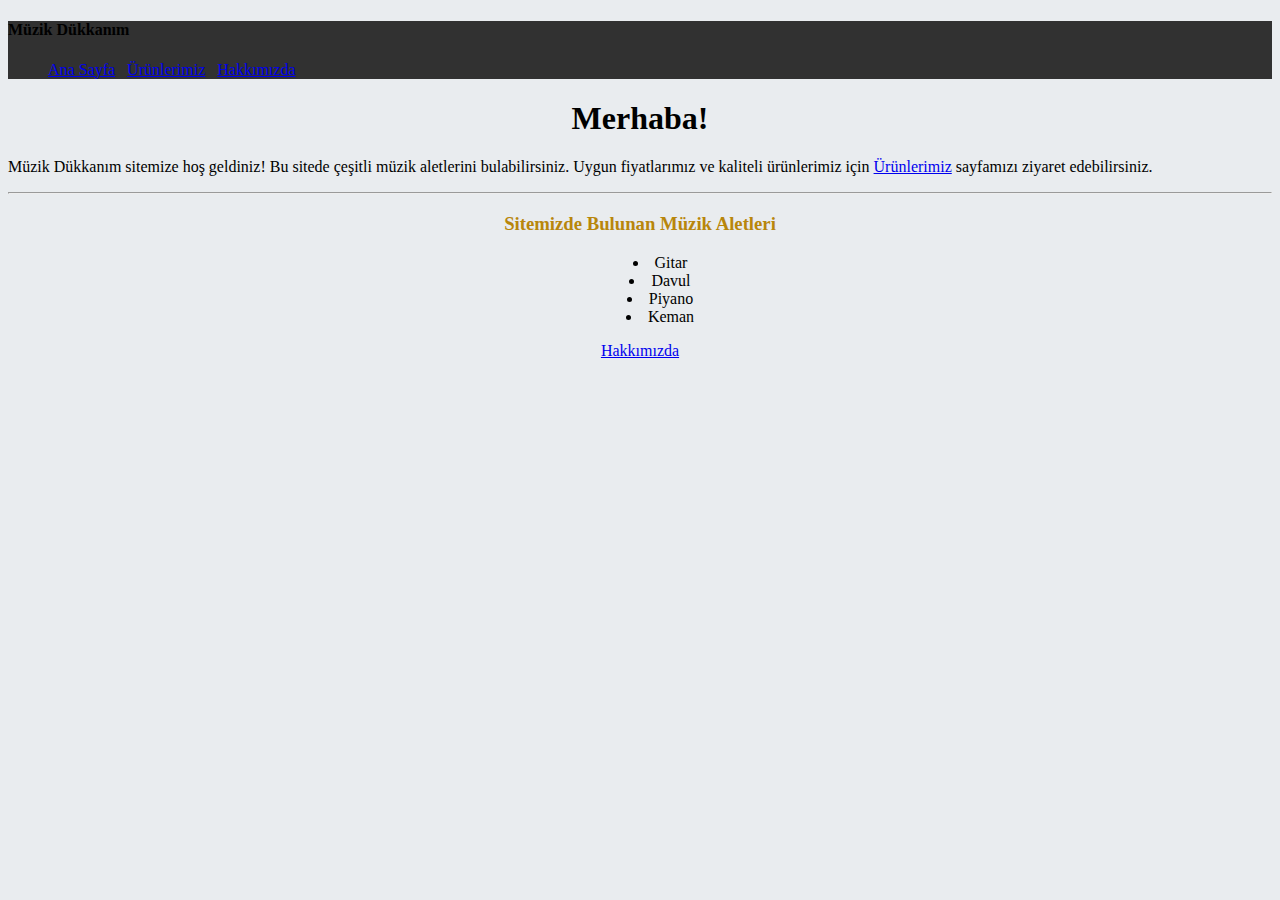
<file: index.html>
<!doctype html>
<html lang="tr">
  <head>
    <!-- Required meta tags -->
    <meta charset="utf-8">
    <meta name="viewport" content="width=device-width, initial-scale=1, shrink-to-fit=no">

    <!-- Bootstrap CSS -->
    <link rel="stylesheet" href="https://cdn.jsdelivr.net/npm/bootstrap@4.6.2/dist/css/bootstrap.min.css" integrity="sha384-xOolHFLEh07PJGoPkLv1IbcEPTNtaed2xpHsD9ESMhqIYd0nLMwNLD69Npy4HI+N" crossorigin="anonymous">

    <!-- External CSS -->
    <link rel="stylesheet" href="css/style.css">

    <title>Müzik Dükkanım</title>
  </head>
  <body style="background-color: #E9ECEF;">
    <header>
        <nav class="navbar navbar-expand nav-bg">
            <h4 class="text-danger">Müzik Dükkanım</h4>
            <ul class="unstyle-li inline-li  my-3 mx-4 text-align-center">
                <li>
                    <a class="text-white" href="index.html">Ana Sayfa</a>
                </li>
                <li class="left">
                    <a class="text-white" href="product.html">Ürünlerimiz</a>
                </li>
                <li class="left"> 
                    <a class="text-white" href="about-us.html">Hakkımızda</a>
                </li>
            </ul>
        </nav>
    </header>

    <main class="container">

        <div class="jumbotron">
            <center>
            <h1 class="display-4 text-danger">Merhaba!</h1>
            </center>
            <p class="lead">Müzik Dükkanım sitemize hoş geldiniz! Bu sitede çeşitli müzik aletlerini bulabilirsiniz. Uygun fiyatlarımız ve kaliteli ürünlerimiz için <span> <a href="product.html">Ürünlerimiz</a></span> sayfamızı ziyaret edebilirsiniz.</p>
            <hr class="my-4">
            <center>
            <h3 class="gd-color">Sitemizde Bulunan Müzik Aletleri</h3>
            <ul>
                <li>Gitar</li>
                <li>Davul</li>
                <li>Piyano</li>
                <li>Keman</li>
            </ul>
            <a class="btn btn-primary btn-lg" href="about-us.html">Hakkımızda</a>
            </center>
        </div>

    </main>

    <!-- Optional JavaScript; choose one of the two! -->

    <!-- Option 1: jQuery and Bootstrap Bundle (includes Popper) -->
    <script src="https://cdn.jsdelivr.net/npm/jquery@3.5.1/dist/jquery.slim.min.js" integrity="sha384-DfXdz2htPH0lsSSs5nCTpuj/zy4C+OGpamoFVy38MVBnE+IbbVYUew+OrCXaRkfj" crossorigin="anonymous"></script>
    <script src="https://cdn.jsdelivr.net/npm/bootstrap@4.6.2/dist/js/bootstrap.bundle.min.js" integrity="sha384-Fy6S3B9q64WdZWQUiU+q4/2Lc9npb8tCaSX9FK7E8HnRr0Jz8D6OP9dO5Vg3Q9ct" crossorigin="anonymous"></script>

    <!-- Option 2: Separate Popper and Bootstrap JS -->
    <!--
    <script src="https://cdn.jsdelivr.net/npm/jquery@3.5.1/dist/jquery.slim.min.js" integrity="sha384-DfXdz2htPH0lsSSs5nCTpuj/zy4C+OGpamoFVy38MVBnE+IbbVYUew+OrCXaRkfj" crossorigin="anonymous"></script>
    <script src="https://cdn.jsdelivr.net/npm/popper.js@1.16.1/dist/umd/popper.min.js" integrity="sha384-9/reFTGAW83EW2RDu2S0VKaIzap3H66lZH81PoYlFhbGU+6BZp6G7niu735Sk7lN" crossorigin="anonymous"></script>
    <script src="https://cdn.jsdelivr.net/npm/bootstrap@4.6.2/dist/js/bootstrap.min.js" integrity="sha384-+sLIOodYLS7CIrQpBjl+C7nPvqq+FbNUBDunl/OZv93DB7Ln/533i8e/mZXLi/P+" crossorigin="anonymous"></script>
    -->
  </body>
</html>
</file>
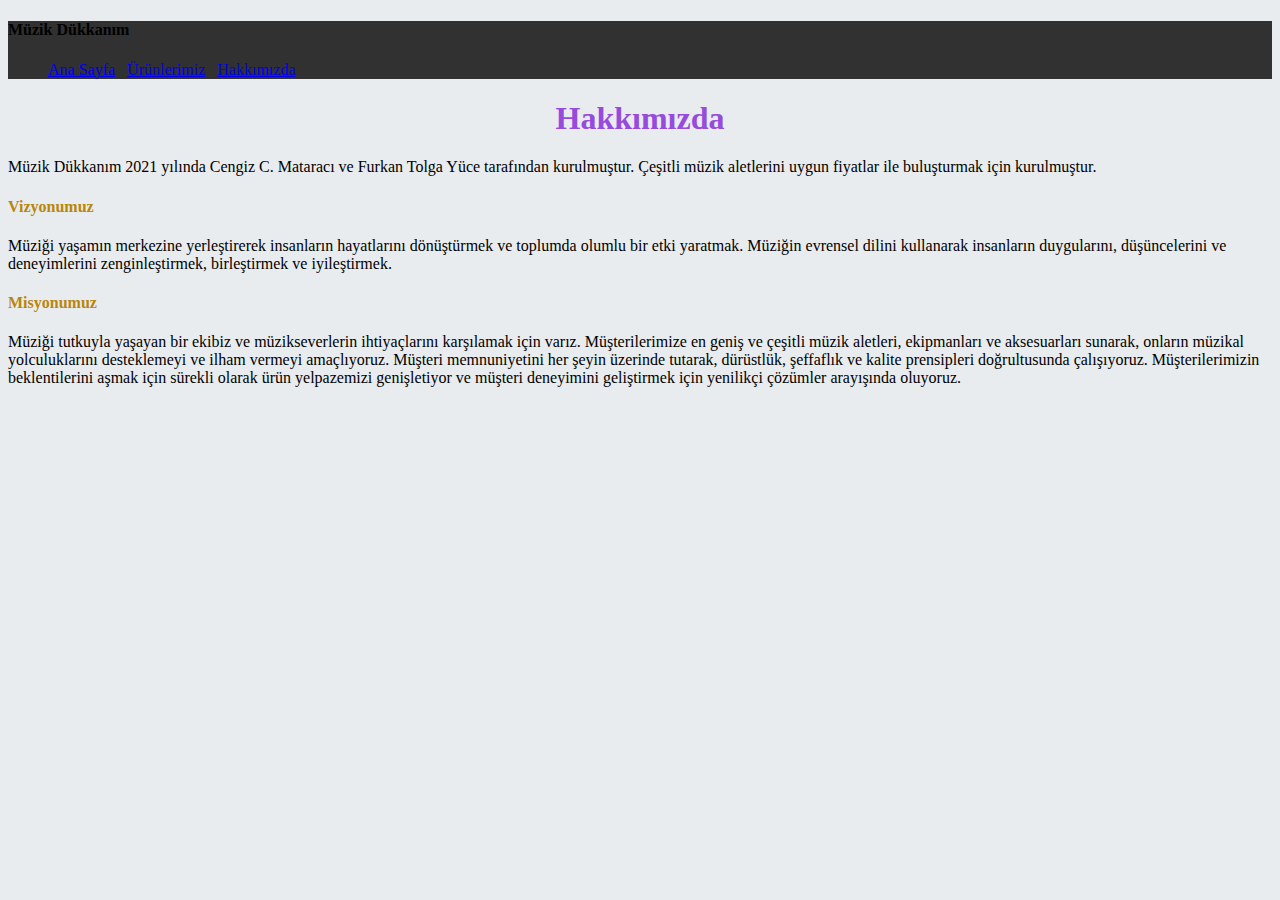
<file: about-us.html>
<!doctype html>
<html lang="tr">
  <head>
    <!-- Required meta tags -->
    <meta charset="utf-8">
    <meta name="viewport" content="width=device-width, initial-scale=1, shrink-to-fit=no">

    <!-- Bootstrap CSS -->
    <link rel="stylesheet" href="https://cdn.jsdelivr.net/npm/bootstrap@4.6.2/dist/css/bootstrap.min.css" integrity="sha384-xOolHFLEh07PJGoPkLv1IbcEPTNtaed2xpHsD9ESMhqIYd0nLMwNLD69Npy4HI+N" crossorigin="anonymous">

    <!-- External CSS -->
    <link rel="stylesheet" href="css/style.css">

    <title>Müzik Dükkanım | Hakkımızda</title>
  </head>
    <body style="background-color: #E9ECEF;">
        <header>
            <nav class="navbar navbar-expand nav-bg">
                <h4 class="text-danger">Müzik Dükkanım</h4>
                <ul class="unstyle-li inline-li  my-3 mx-4 text-align-center">
                    <li>
                        <a class="text-white" href="index.html">Ana Sayfa</a>
                    </li>
                    <li class="left">
                        <a class="text-white" href="product.html">Ürünlerimiz</a>
                    </li>
                    <li class="left"> 
                        <a class="text-white" href="about-us.html">Hakkımızda</a>
                    </li>
                </ul>
            </nav>
        </header>
        <div class="card" style="width: auto; background-color: #E9ECEF;">
            <center>
            <h1 class="card-title hd-color"> Hakkımızda</h1>
            </center>
            <p class="card-text">Müzik Dükkanım 2021 yılında Cengiz C. Mataracı ve Furkan Tolga Yüce tarafından kurulmuştur. Çeşitli müzik aletlerini uygun fiyatlar ile buluşturmak için kurulmuştur.</p>
            <h4 class="card-title gd-color">Vizyonumuz</h4>
            <p class="card-text">Müziği yaşamın merkezine yerleştirerek insanların hayatlarını dönüştürmek ve toplumda olumlu bir etki yaratmak. Müziğin evrensel dilini kullanarak insanların duygularını, düşüncelerini ve deneyimlerini zenginleştirmek, birleştirmek ve iyileştirmek.</p>
            <h4 class="card-title gd-color">Misyonumuz</h4>
            <p class="card-text">Müziği tutkuyla yaşayan bir ekibiz ve müzikseverlerin ihtiyaçlarını karşılamak için varız. Müşterilerimize en geniş ve çeşitli müzik aletleri, ekipmanları ve aksesuarları sunarak, onların müzikal yolculuklarını desteklemeyi ve ilham vermeyi amaçlıyoruz. Müşteri memnuniyetini her şeyin üzerinde tutarak, dürüstlük, şeffaflık ve kalite prensipleri doğrultusunda çalışıyoruz. Müşterilerimizin beklentilerini aşmak için sürekli olarak ürün yelpazemizi genişletiyor ve müşteri deneyimini geliştirmek için yenilikçi çözümler arayışında oluyoruz.</p>
        </div>





        <!-- Optional JavaScript; choose one of the two! -->

        <!-- Option 1: jQuery and Bootstrap Bundle (includes Popper) -->
        <script src="https://cdn.jsdelivr.net/npm/jquery@3.5.1/dist/jquery.slim.min.js" integrity="sha384-DfXdz2htPH0lsSSs5nCTpuj/zy4C+OGpamoFVy38MVBnE+IbbVYUew+OrCXaRkfj" crossorigin="anonymous"></script>
        <script src="https://cdn.jsdelivr.net/npm/bootstrap@4.6.2/dist/js/bootstrap.bundle.min.js" integrity="sha384-Fy6S3B9q64WdZWQUiU+q4/2Lc9npb8tCaSX9FK7E8HnRr0Jz8D6OP9dO5Vg3Q9ct" crossorigin="anonymous"></script>

        <!-- Option 2: Separate Popper and Bootstrap JS -->
        <!--
        <script src="https://cdn.jsdelivr.net/npm/jquery@3.5.1/dist/jquery.slim.min.js" integrity="sha384-DfXdz2htPH0lsSSs5nCTpuj/zy4C+OGpamoFVy38MVBnE+IbbVYUew+OrCXaRkfj" crossorigin="anonymous"></script>
        <script src="https://cdn.jsdelivr.net/npm/popper.js@1.16.1/dist/umd/popper.min.js" integrity="sha384-9/reFTGAW83EW2RDu2S0VKaIzap3H66lZH81PoYlFhbGU+6BZp6G7niu735Sk7lN" crossorigin="anonymous"></script>
        <script src="https://cdn.jsdelivr.net/npm/bootstrap@4.6.2/dist/js/bootstrap.min.js" integrity="sha384-+sLIOodYLS7CIrQpBjl+C7nPvqq+FbNUBDunl/OZv93DB7Ln/533i8e/mZXLi/P+" crossorigin="anonymous"></script>
        -->
    </body>
</html>
</file>
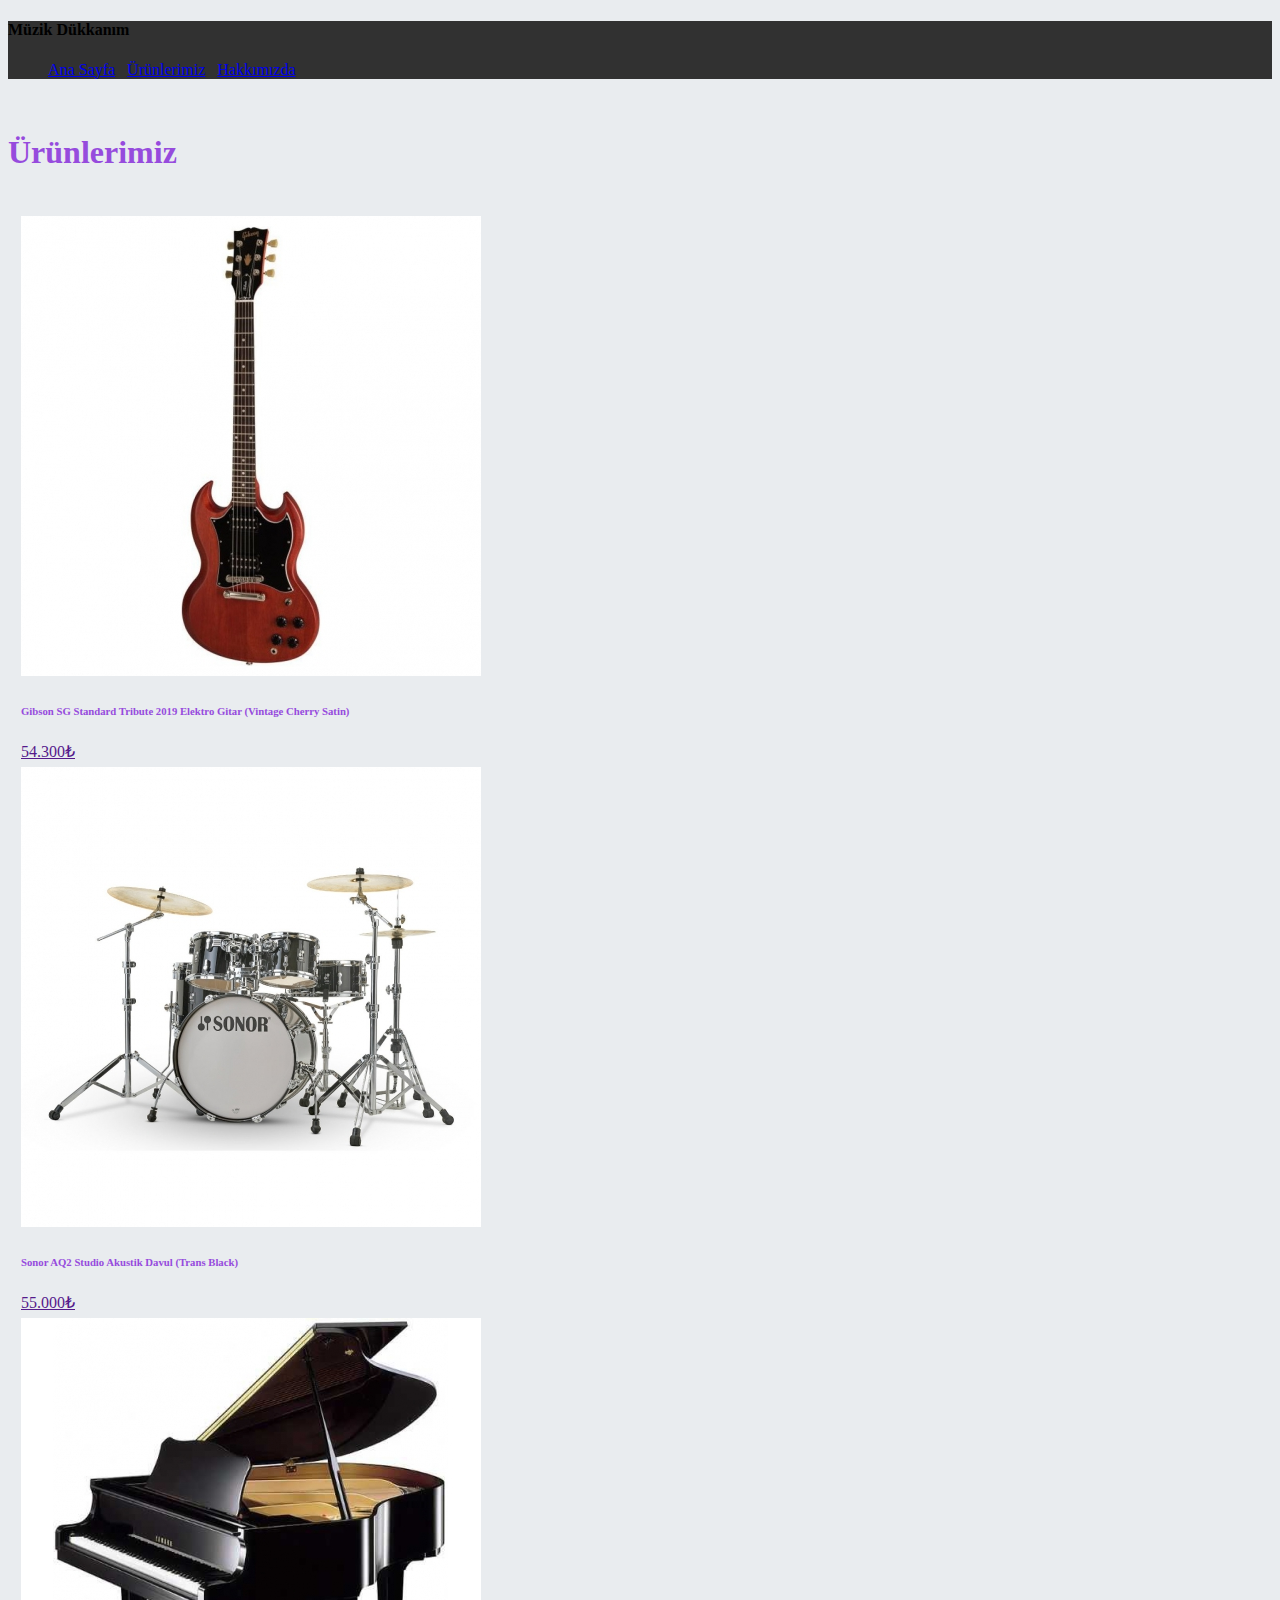
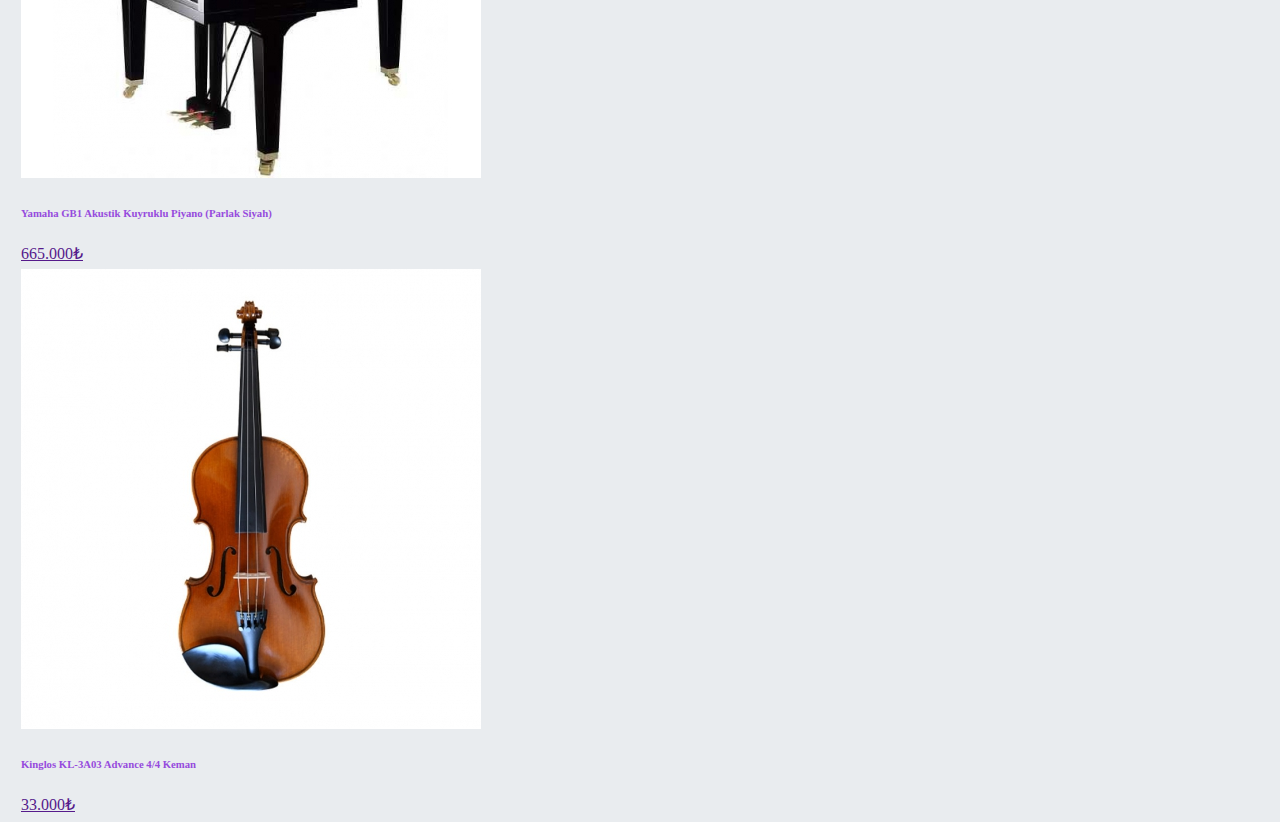
<file: product.html>
<!doctype html>
<html lang="tr">
  <head>
    <!-- Required meta tags -->
    <meta charset="utf-8">
    <meta name="viewport" content="width=device-width, initial-scale=1, shrink-to-fit=no">

    <!-- Bootstrap CSS -->
    <link rel="stylesheet" href="https://cdn.jsdelivr.net/npm/bootstrap@4.6.2/dist/css/bootstrap.min.css" integrity="sha384-xOolHFLEh07PJGoPkLv1IbcEPTNtaed2xpHsD9ESMhqIYd0nLMwNLD69Npy4HI+N" crossorigin="anonymous">

    <!-- External CSS -->
    <link rel="stylesheet" href="css/style.css">

    <title>Müzik Dükkanım | Ürünlerimiz</title>
  </head>
  <body style="background-color: #E9ECEF;">
    <body style="background-color: #E9ECEF;">
        <header>
            <nav class="navbar navbar-expand nav-bg">
                <h4 class="text-danger">Müzik Dükkanım</h4>
                <ul class="unstyle-li inline-li  my-3 mx-4 text-align-center">
                    <li>
                        <a class="text-white" href="index.html">Ana Sayfa</a>
                    </li>
                    <li class="left">
                        <a class="text-white" href="product.html">Ürünlerimiz</a>
                    </li>
                    <li class="left"> 
                        <a class="text-white" href="about-us.html">Hakkımızda</a>
                    </li>
                </ul>
            </nav>
        </header>

        <main class="container">
            <br>
            <h1 class="hd-color display-5 text-center">Ürünlerimiz</h1>
            <br>
            <div class="row">
                <!-- Gibson -->
                <div class="col-sm-4">
                    <div class="card mg-px" style="width: 22rem;">
                        <img src="images/gbgitar.jpg" class="card-img-top" alt="gibson gitar">
                        <div class="card-body">
                            <h6 class="card-title hd-color">Gibson SG Standard Tribute 2019 Elektro Gitar (Vintage Cherry Satin)</h6>
                            <a class="btn btn-secondary btn-sm" href="">54.300₺</a>
                        </div>
                    </div>
                </div>
                <!-- Davul -->
                <div class="col-sm-4">
                    <div class="card mg-px" style="width: 22rem;">
                        <img src="images/sonor-davul.jpg" class="card-img-top" alt="davul">
                        <div class="card-body">
                            <h6 class="card-title hd-color">Sonor AQ2 Studio Akustik Davul (Trans Black)</h6>
                            <a class="btn btn-secondary btn-sm" href="">55.000₺</a>
                        </div>
                    </div>
                </div>
                <!-- Piyano -->
                <div class="col-sm-4">
                    <div class="card mg-px" style="width: 22rem;">
                        <img src="images/piyano.jpg" class="card-img-top" alt="piyano">
                        <div class="card-body">
                            <h6 class="card-title hd-color">Yamaha GB1 Akustik Kuyruklu Piyano (Parlak Siyah)</h6>
                            <a class="btn btn-secondary btn-sm" href="">665.000₺</a>
                        </div>
                    </div>
                </div>
                <!-- Keman -->
                <div class="col-sm-4">
                    <div class="card mg-px" style="width: 22rem;">
                        <img src="images/keman.jpg" class="card-img-top" alt="keman">
                        <div class="card-body">
                            <h6 class="card-title hd-color">Kinglos KL-3A03 Advance 4/4 Keman</h6>
                            <a class="btn btn-secondary btn-sm" href="">33.000₺</a>
                        </div>
                    </div>
                </div>
            </div>
        </main>
        

    <!-- Optional JavaScript; choose one of the two! -->

    <!-- Option 1: jQuery and Bootstrap Bundle (includes Popper) -->
    <script src="https://cdn.jsdelivr.net/npm/jquery@3.5.1/dist/jquery.slim.min.js" integrity="sha384-DfXdz2htPH0lsSSs5nCTpuj/zy4C+OGpamoFVy38MVBnE+IbbVYUew+OrCXaRkfj" crossorigin="anonymous"></script>
    <script src="https://cdn.jsdelivr.net/npm/bootstrap@4.6.2/dist/js/bootstrap.bundle.min.js" integrity="sha384-Fy6S3B9q64WdZWQUiU+q4/2Lc9npb8tCaSX9FK7E8HnRr0Jz8D6OP9dO5Vg3Q9ct" crossorigin="anonymous"></script>

    <!-- Option 2: Separate Popper and Bootstrap JS -->
    <!--
    <script src="https://cdn.jsdelivr.net/npm/jquery@3.5.1/dist/jquery.slim.min.js" integrity="sha384-DfXdz2htPH0lsSSs5nCTpuj/zy4C+OGpamoFVy38MVBnE+IbbVYUew+OrCXaRkfj" crossorigin="anonymous"></script>
    <script src="https://cdn.jsdelivr.net/npm/popper.js@1.16.1/dist/umd/popper.min.js" integrity="sha384-9/reFTGAW83EW2RDu2S0VKaIzap3H66lZH81PoYlFhbGU+6BZp6G7niu735Sk7lN" crossorigin="anonymous"></script>
    <script src="https://cdn.jsdelivr.net/npm/bootstrap@4.6.2/dist/js/bootstrap.min.js" integrity="sha384-+sLIOodYLS7CIrQpBjl+C7nPvqq+FbNUBDunl/OZv93DB7Ln/533i8e/mZXLi/P+" crossorigin="anonymous"></script>
    -->
  </body>
</html>
</file>
<file: css/style.css>
/*** header part  ***/

.unstyle-li {
    list-style-type: none;
}

.inline-li li {
    display: inline;
}

.nav-bg {
    background-color: rgb(49, 49, 49);
}

.nav-w {
    color: white;
}

.left {
    margin-left: 8px;
}

.gd-color {
    color: darkgoldenrod;
} 

ul {
    list-style-position: inside;
}

.hd-color {
    color: rgb(150, 75, 221);
}
.mg-px {
    margin: 6px 13px;
}
</file>
